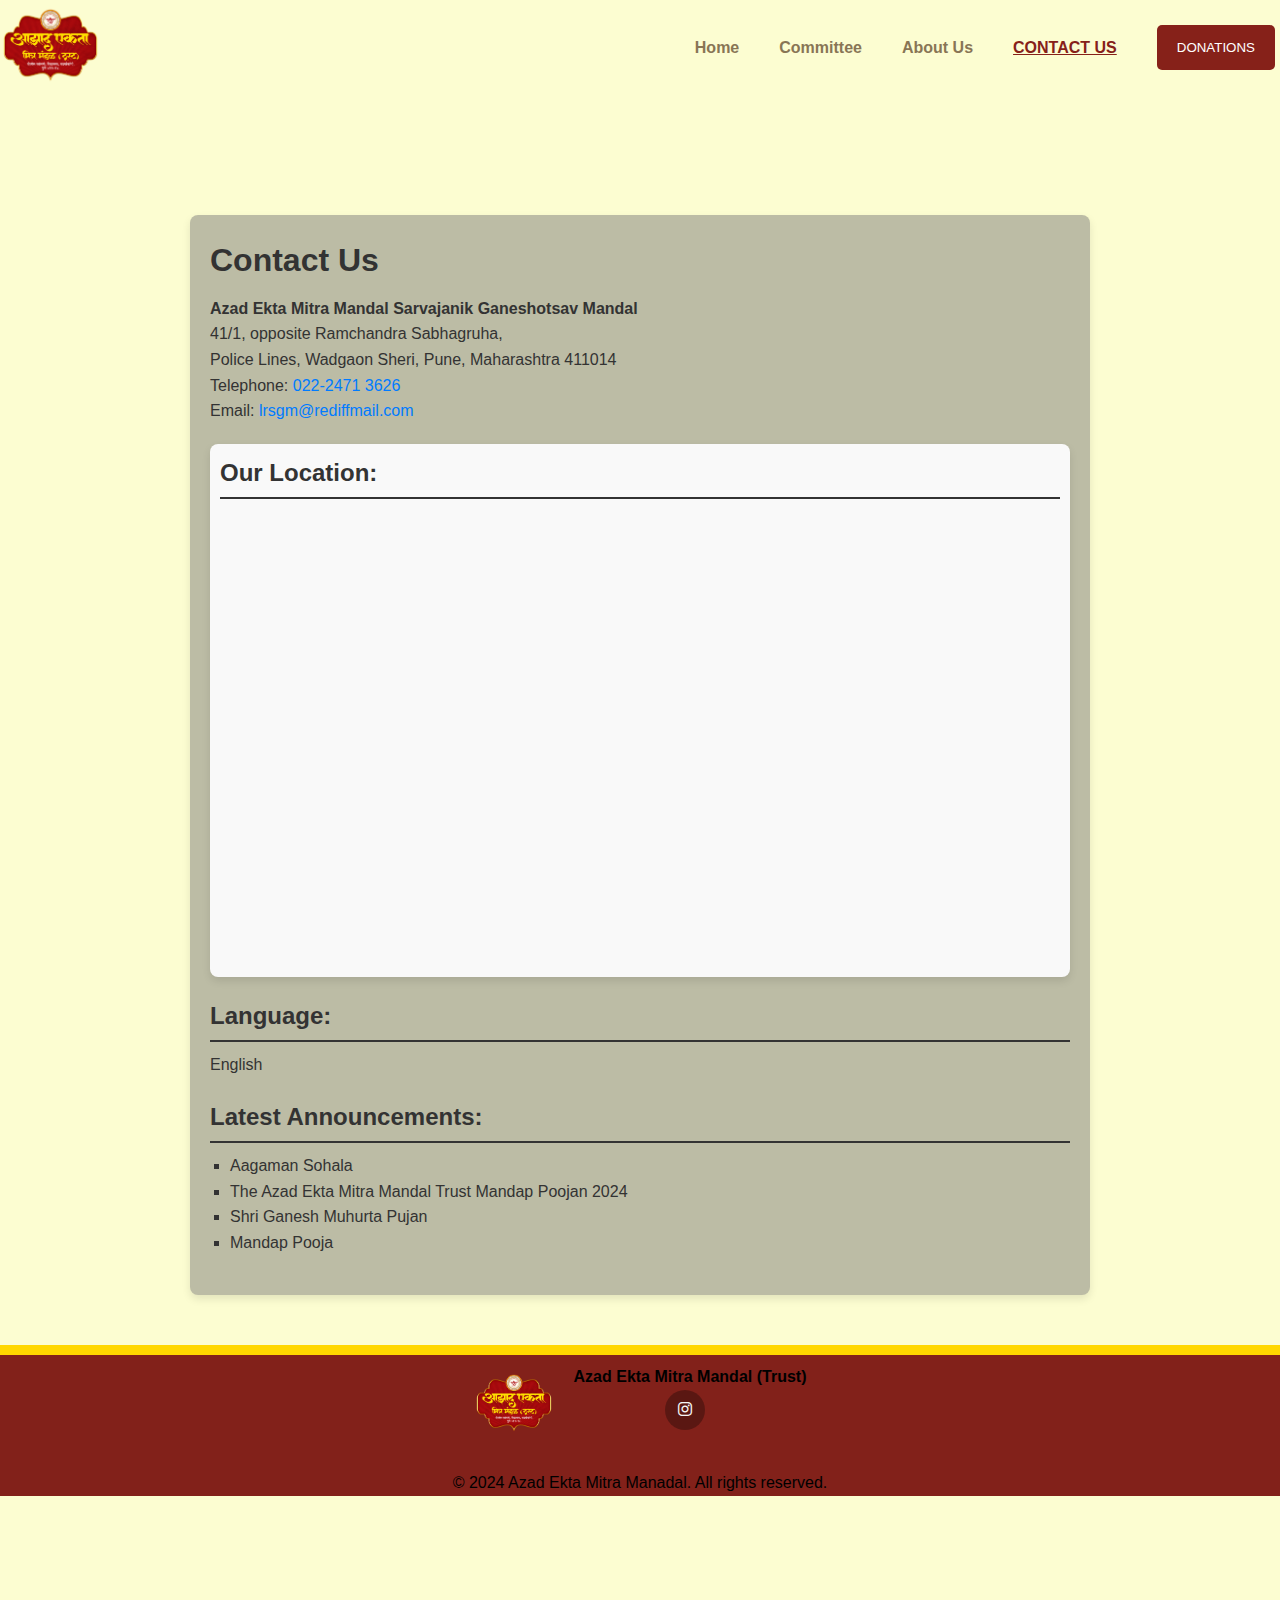
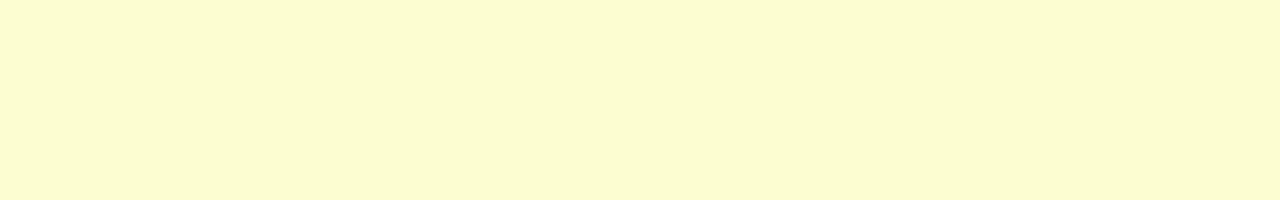
<file: Contact Us/contactus.html>
<!DOCTYPE html>
<html lang="en">
<head>
  <meta charset="UTF-8">
  <meta name="viewport" content="width=device-width, initial-scale=1.0">
  <title>Contact Us</title>
  <link rel="stylesheet" href="contactus.css">
  <link rel="stylesheet" href="https://cdnjs.cloudflare.com/ajax/libs/font-awesome/6.3.0/css/all.min.css">
  <link rel="icon" type="image/x-icon" href="/favicon/favicon.ico">
  <link rel="stylesheet" href="/favicon/site.webmanifest">
  <!-- <script src="/script.js"></script> -->
</head>
<body>
  <nav>
    <a href="/index.html"><img src="/Asset/logo1.png" alt="Logo"></a>
    <div id="nav-2">
      <h4><a href="/index.html">Home</a></h4>
      <h4><a href="/Members/members.html">Committee</a></h4>
      <h4><a href="/About Us/aboutus.html">About Us</a></h4>
      <h4><a href="#" style="color: rgba(134, 33, 25); text-decoration: underline; text-transform: uppercase;">Contact Us</a></h4>
      <button class="nav-button" id="qrbtn">Donations</button>    
    </div>
  </nav>

  <div id="qrcode" class="qr">
    <div class="qr-content">
      <button class="close-button" id="closeQRCodeBtn">&times; Close</button>
      <div class="qr-code">
          <img src="/Asset/qr_payment.jpg" alt="QR Code">
      </div>
    </div>
  </div>

  <main class="container">
    <section id="contact">
      <h1>Contact Us</h1>
      <p><strong>Azad Ekta Mitra Mandal Sarvajanik Ganeshotsav Mandal</strong><br>
        41/1, opposite Ramchandra Sabhagruha,<br>
        Police Lines, Wadgaon Sheri, Pune, Maharashtra 411014<br>
        Telephone: <a href="tel:+91">022-2471 3626</a><br>
        Email: <a href="mailto:Azad Ekta Mitra Manadal.com">lrsgm@rediffmail.com</a></p>
    </section>
    
    <section id="map">
      <h2>Our Location:</h2>
      <iframe src="https://www.google.com/maps/embed?pb=!1m18!1m12!1m3!1d3605.1423782058214!2d73.91815767497644!3d18.553985282546037!2m3!1f0!2f0!3f0!3m2!1i1024!2i768!4f13.1!3m3!1m2!1s0x3bc2c118458dce67%3A0x5610b48dcbbe4e28!2sAzad%20Ekta%20Mitra%20Mandal%20Trust!5e1!3m2!1sen!2sin!4v1726832301901!5m2!1sen!2sin" width="600" height="450" style="border:0;" allowfullscreen="" loading="lazy"></iframe>
    </section>
    
    <section id="language">
      <h2>Language:</h2>
      <p>English</p>
    </section>
    
    <section id="announcements">
      <h2>Latest Announcements:</h2>
      <ul>
        <li>Aagaman Sohala</li>
        <li>The Azad Ekta Mitra Mandal Trust Mandap Poojan 2024</li>
        <li>Shri Ganesh Muhurta Pujan</li>
        <li>Mandap Pooja</li>
      </ul>
    </section>
  </main>

  <footer class="site-footer">
    <div class="footer-container">
      <div class="footer-content">
        <div class="footer-logo">
          <a href="/index.html"><img src="/Asset/logo1.png" alt="Logo"></a>
        </div>
        <div class="footer-info">
          <p> Azad Ekta Mitra Mandal (Trust) </p>
          <div class="about-us-links">
            <a href="https:"><i class="fab fa-instagram"></i></a>
          </div>
        </div>
      </div>
      <div class="footer-copyright">
        <p>&copy; 2024 Azad Ekta Mitra Manadal. All rights reserved.</p>
      </div>
    </div>
  </footer>

  <div class="scroll-up">
    <img src="/Asset/uparrow.png" alt="Scroll Up">
  </div>

  <script>
    document.getElementById('qrbtn').addEventListener('click', function() {
      document.getElementById('qrcode').style.display = 'flex';
    });

    document.getElementById('closeQRCodeBtn').addEventListener('click', function() {
      document.getElementById('qrcode').style.display = 'none';
      window.location.href = '/Donation/donation.html'; 
    });

    window.onclick = function(event) {
      if (event.target === document.getElementById('qrcode')) {
        document.getElementById('qrcode').style.display = 'none';
        window.location.href = '/Donation/donation.html';
      }
    }
  </script>
</body>
</html>
</file>
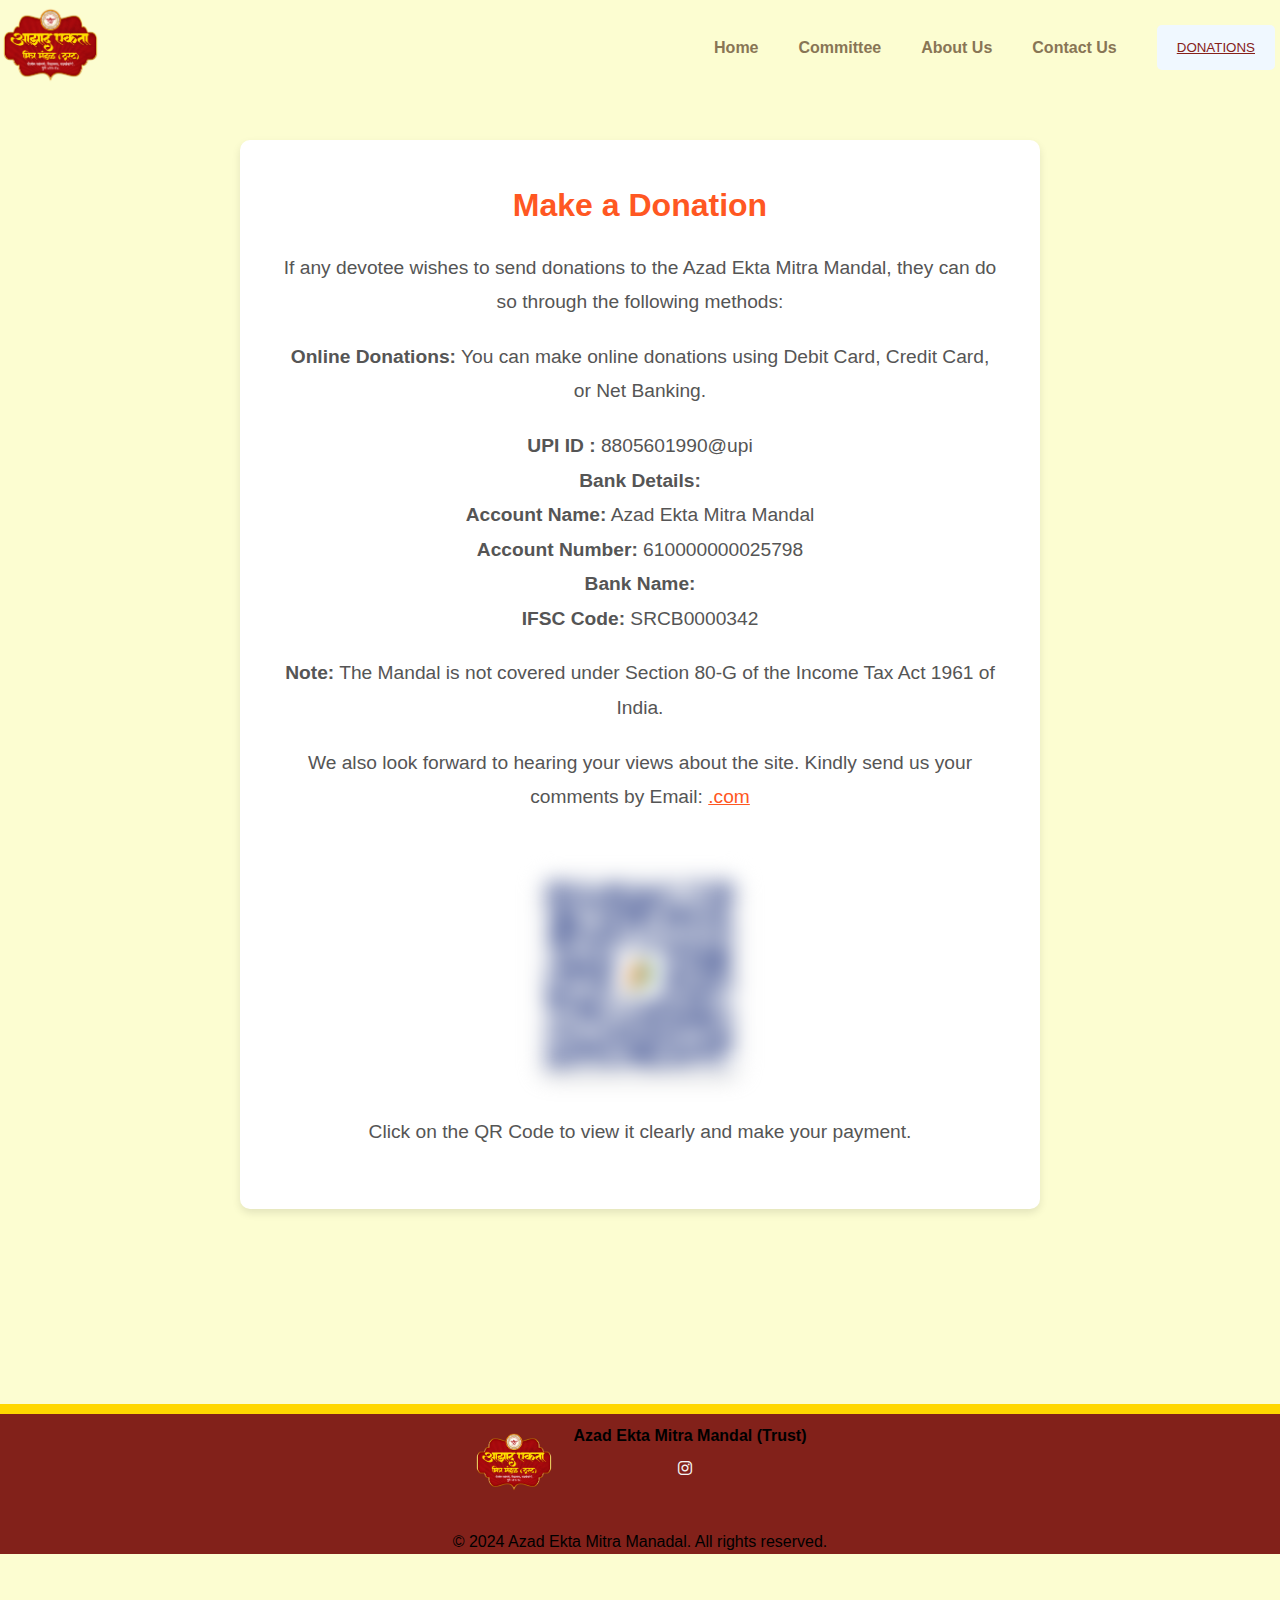
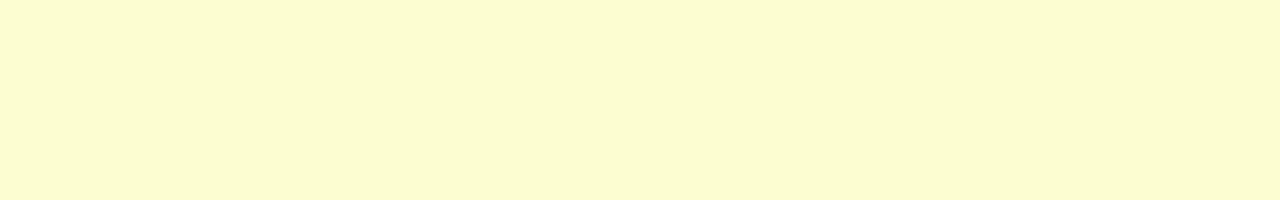
<file: Donation/donation.html>
<!DOCTYPE html>
<html lang="en">
<head>
  <meta charset="UTF-8">
  <meta name="viewport" content="width=device-width, initial-scale=1.0">
  <title> Donation </title>
  <link rel="stylesheet" href="donation.css">

  <link rel="stylesheet" href="https://cdnjs.cloudflare.com/ajax/libs/font-awesome/6.3.0/css/all.min.css">


  <!-- ICO file for legacy browsers -->
  <link rel="icon" type="image/x-icon" href="/favicon/favicon.ico">
  <!-- PNG files for different sizes -->
  <link rel="icon" type="image/png" sizes="16x16" href="/favicon/favicon-16x16.png">
  <link rel="icon" type="image/png" sizes="32x32" href="/favicon/favicon-32x32.png">
  <link rel="icon" type="image/png" sizes="64x64" href="/favicon/favicon-64x64.png">
  <link rel="icon" type="image/png" sizes="128x128" href="/favicon/favicon-128x128.png">
  <link rel="icon" type="image/png" sizes="192x192" href="/favicon/favicon-192x192.png">
  <!-- Apple Touch Icon -->
  <link rel="apple-touch-icon" sizes="180x180" href="/favicon/apple-touch-icon.png">
  <!-- Web App Manifest -->
  <link rel="manifest" href="/favicon/site.webmanifest">

</head>
<body>
  <nav>
    <a href="/index.html"><img src="/Asset/logo1.png" alt="Logo"></a>
    
    <div id="nav-2">
      <h4><a href="/index.html">Home</a></h4>
      <h4><a href="/Members/members.html">Committee</a></h4>
        <h4><a href="/About Us/aboutus.html">About Us</a></h4>
        <h4><a href="/Contact Us/contactus.html">Contact Us</a></h4>
        <button class="nav-button" id="qrbtn" style="background-color: aliceblue; text-decoration: underline; text-transform: uppercase;">Donations</button>

  </nav>

  <!-- Donation Section -->


  <div class="donation-container">
    <h1>Make a Donation</h1>
    <div class="donation-content">
        <p>If any devotee wishes to send donations to the Azad Ekta Mitra Mandal, they can do so through the following methods:</p>
        <p>
            <strong>Online Donations:</strong> You can make online donations using Debit Card, Credit Card, or Net Banking.
        </p>
        <p>
            <strong>UPI ID :</strong> 8805601990@upi<br>
            <strong>Bank Details:</strong><br>
            <strong>Account Name:</strong> Azad Ekta Mitra Mandal<br>
            <strong>Account Number:</strong> 610000000025798<br>
            <strong>Bank Name:</strong> <br>
            <strong>IFSC Code:</strong> SRCB0000342
        </p>
        <p><strong>Note:</strong> The Mandal is not covered under Section 80-G of the Income Tax Act 1961 of India.</p>
        <p>We also look forward to hearing your views about the site. Kindly send us your comments by Email: <a href="mailto:.com">.com</a></p>
        
        <div class="qr-code-container">
            <div class="qr-code">
                <img src="/Asset/qr_payment.jpg" alt="QR Code for Donations">
            </div>
            <div class="qr-code-lightbox" id="lightbox">
                <span class="close-btn" onclick="toggleLightbox()">×</span>
                <img src="/Asset/qr_payment.jpg" alt="QR Code for Donations">
            </div>
        </div>
        <p>Click on the QR Code to view it clearly and make your payment.</p>
    </div>
</div>
  <!-- Footer Section -->
  <footer class="site-footer">
    <div class="footer-container">
      <div class="footer-content">
        <div class="footer-logo">
          <a href="/index.html"><img src="/Asset/logo1.png" alt="Logo"></a>
        </div>
        <div class="footer-info">
          <p> Azad Ekta Mitra Mandal (Trust) </p>
          <div class="social-icons">
            <a href="#"><i class="fab fa-instagram"></i></a>
      </div>
        </div>
      </div>
      <div class="footer-copyright">
        <p>&copy; 2024 Azad Ekta Mitra Manadal. All rights reserved.</p>
      </div>
    </div>
  </footer>

  <div class="scroll-up">
    <img src="/Asset/uparrow.png" alt="Scroll Up">
  </div>


  <script>
//     document.getElementById('qrbtn').addEventListener('click', function() {
//     document.getElementById('qrcode').style.display = 'flex';
// });

// document.getElementById('closeQRCodeBtn').addEventListener('click', function() {
//     document.getElementById('qrcode').style.display = 'none';
//     window.location.href = '/Donation/donation.html'; 
// });

// window.onclick = function(event) {
//     if (event.target === document.getElementById('qrcode')) {
//         document.getElementById('qrcode').style.display = 'none';
//         window.location.href = '/Donation/donation.html';
//     }
// }

// Show QR COde on press 
const qrCodeContainer = document.querySelector('.qr-code-container');
    const lightbox = document.getElementById('lightbox');

    qrCodeContainer.addEventListener('click', function() {
        qrCodeContainer.classList.toggle('active');
        lightbox.classList.toggle('active');
    });

    function toggleLightbox() {
        qrCodeContainer.classList.remove('active');
        lightbox.classList.remove('active');
    }
</script>


</body>
</html>
</file>
<file: Contact Us/contactus.css>
* {
  margin: 0px;
  box-sizing: border-box;
  scroll-behavior: smooth;
}

body {
  font-family: Arial, sans-serif;
  background-color: #fcfdd1;
  color: #333;
  line-height: 1.6;
}

/* Navigation Bar style */
nav {
  display: flex;
  align-items: center;
  justify-content: space-between;
  transition: all ease 0.4s;
}

#nav-2 {
  display: flex;
  margin: 5px;
}

#nav-2 h4 {
  display: flex;
  padding: 10px 20px;
}

#nav-2 h4::after {
  content: "";
  position: absolute;
  height: 100%;
  width: 100%;
  left: 0;
  bottom: -100%;
  border-radius: 50%;
  transition: all ease 0.4s;
}

#nav-2 h4:hover::after {
  bottom: 0;
  border-radius: 0;
}

#nav-2 h4 a {
  color: #887555;
  text-decoration: none;
  position: relative;
  z-index: 9;
}

#nav-2 h4:hover a {
  color: rgba(134, 33, 25);
}

nav img {
  margin: 0px 0px -5px;
  top: 0px;
  position: relative;
  width: max-content;
  height: 92px;
}

.nav-container {
  display: flex;
  align-items: center;
  padding: 10px;
  background-color: #f8f8f8;
}

.nav-container h4 {
  margin: 0 10px;
}

.nav-button {
  background-color: rgba(134, 33, 25);
  color: white;
  text-transform: uppercase;
  border: none;
  padding: 10px 20px;
  margin-left: 20px;
  cursor: pointer;
  border-radius: 5px;
}

.nav-button:hover {
  background-color: #a6281a;
}

/* QR Code Popup */
.qr {
  display: none;
  position: fixed;
  z-index: 1000;
  left: 0;
  top: 0;
  width: 100%;
  height: 100%;
  overflow: auto;
  background-color: rgba(0, 0, 0, 0.5);
  align-items: center;
  justify-content: center;
}

.qr-content {
  text-align: center;
}

.close-button {
  background-color: #f44336;
  color: white;
  border: none;
  padding: 10px;
  cursor: pointer;
  border-radius: 5px;
}

.close-button:hover {
  background-color: #c62828;
}

.qr-code {
  margin: 20px 0;
}

.qr-content img {
  width: 50%;
  height: 100%;
}

/* Map Styling */
#map {
  margin-top: 20px;
  padding: 10px;
  background: #f9f9f9; 
  border-radius: 8px;
  box-shadow: 0 4px 8px rgba(0, 0, 0, 0.1);
}

#map h2 {
  font-size: 1.5rem;
  color: #333;
  margin-bottom: 10px;
}

#map iframe {
  border: none;
  border-radius: 8px; 
  width: 100%;
  height: 450px; 
}

/* Responsive Design for Map */
@media (max-width: 768px) {
  #map iframe {
    height: 300px; 
  }
}

/* Main container styling */
.container {
  position: relative;
  max-width: 900px;
  top: 100px;
  margin: 20px auto;
  padding: 20px;
  background: #bcbca5;
  box-shadow: 0 4px 8px rgba(0, 0, 0, 0.1);
  border-radius: 8px;
  margin-bottom: 150px;
}

/* Section styling */
section {
  margin-bottom: 20px;
}

h1, h2 {
  color: #333;
  margin-bottom: 10px;
}

h2 {
  border-bottom: 2px solid #333;
  padding-bottom: 5px;
  font-size: 1.5rem;
}

/* Contact information styling */
#contact p {
  font-size: 1rem;
}

#contact a {
  color: #007bff;
  text-decoration: none;
}

#contact a:hover {
  text-decoration: underline;
}

/* Language and announcements section */
#language p, #announcements ul {
  margin-top: 10px;
}

#announcements ul {
  list-style-type: square;
  padding-left: 20px;
}

/* Footer */
.site-footer {
  border-top: 10px solid gold;
  background-color: rgba(130,33,26,255);
  color: black;
  padding-top: 9px;
}

.footer {
  background-color: rgba(130,33,26,255);
  color: rgba(130,33,26,255);
  padding: 20px 0;
  font-family: Arial, sans-serif;
  font-size: 14px;
}

.footer-container {
  width: 80%;
  margin: 0 auto;
  text-align: center;
}

.footer-content {
  display: flex;
  align-items: center;
  justify-content: center;
  margin-bottom: 20px;
}

.footer-logo img {
  width: 80px;
  height: auto;
}

.footer-info {
  margin-left: 20px;
}

.footer-info p {
  margin: 0;
  font-weight: bold;
}

.about-us-links a {
  display: inline-block;
  margin-right: 10px;
}

.about-us-links img {
  display: block;
  height: auto;
  margin: 0 auto;
}

.about-us-links {
  margin-bottom: 20px;
}

.about-us-links a {
  display: inline-block;
  width: 40px;
  height: 40px;
  line-height: 40px;
  text-align: center;
  border-radius: 50%;
  margin-right: 10px;
  color: whitesmoke;
  background-color: rgba(0, 0, 0, 0.3);
  transition: all 0.4s ease;
}

.about-us-links a:hover {
  transform: translate(-3px);
}

.footer-copyright {
  margin-top: 20px;
}

@keyframes marquee {
  0% {
    transform: translateX(0);
  }
  100% {
    transform: translateX(-100%);
  }
}

/* Scroll to Top Button */
.scroll-up {
  position: fixed;
  bottom: 20px;
  right: 20px;
  z-index: 1000;
  background-color: #eb0000;
  color: aqua;
  height: 40px;
  width: 40px;
  text-align: center;
  line-height: 40px;
  border-radius: 50%;
  display: none;
  cursor: pointer;
  transition: opacity 0.4s ease;
}

.scroll-up img {
  width: 20px;
  height: 20px;
}

.scroll-up:hover {
  background-color: blueviolet;
}

body.scrolled .scroll-up {
  display: block;
}

/* Responsive Design Adjustments */

/* General Resets for Images */
img {
  max-width: 100%; /* Ensure all images are responsive */
  height: auto; /* Maintain aspect ratio */
}

/* Tablet and below */
@media (max-width: 768px) {
  nav {
    flex-direction: column; /* Stack nav items */
    align-items: flex-start; /* Align items to the start */
  }

  #nav-2 {
    flex-direction: column; /* Stack nav items */
    width: 100%; /* Full width */
  }

  #nav-2 h4 {
    padding: 10px 0; /* Adjust padding */
  }

  #map iframe {
    height: 250px; /* Reduced height */
  }

  .container {
    padding: 10px; /* Adjust padding */
  }
}

/* Mobile and below */
@media (max-width: 480px) {
  nav img {
    width: 50px; /* Smaller logo */
  }

  #nav-2 h4 {
    font-size: 14px; /* Smaller font size */
    padding: 5px 0; /* Adjust padding */
  }

  #map iframe {
    height: 200px; /* Reduced height */
  }

  .container {
    max-width: 90%; /* Wider on mobile */
  }
}
</file>
<file: Donation/donation.css>
* {
  margin: 0px;
  padding: 0px;
  box-sizing: border-box;
  scroll-behavior: smooth;
}
  body {
    font-family: Arial, sans-serif;
    background-color: #fcfdd1;
    color: #333;
    line-height: 1.6;
  }
/* Navigation Bar style  */
nav {
  display: flex;
  align-items: center;
  justify-content: space-between;
  transition: all ease 0.4s;
  }

/* Fixed Nacigation */
#nav-2 {
  display: flex;
  margin: 5px;
}

#nav-2 h4 {
  display: flex;
  padding: 10px 20px;
}

#nav-2 h4::after {
  content: "";
  position: absolute;
  height: 100%;
  width: 100%;
  left: 0;
  bottom: -100%;
  border-radius: 50%;
  transition: all ease 0.4s;

}

#nav-2 h4:hover::after {
  bottom: 0;
  border-radius: 0;
}

#nav-2 h4 a {
  color: #887555;
  text-decoration: none;
  position: relative;
  z-index: 9;
}

#nav-2 h4:hover a {
  color: rgba(134, 33, 25);
}

/* Navigation Image  */
nav img {
  
  margin: 0px 0px -5px;
  top: 0px;
  position: relative;
  width: max-content;
  height: 92px;
}

/* QR Code Poup */
.nav-container {
display: flex;
align-items: center;
padding: 10px;
background-color: #f8f8f8;
}

.nav-container h4 {
margin: 0 10px;
}

.nav-button {
background-color: black;
color: rgba(134, 33, 25);
text-transform: uppercase;
border: none;
padding: 10px 20px;
margin-left: 20px;
cursor: pointer;
border-radius: 5px;
}

.nav-button:hover {
background-color: #a6281a;
}
/* QR Code Popup  */
.qr {
display: none;
position: fixed;
z-index: 1000;
left: 0;
top: 0;
width: 100%;
height: 100%;
overflow: auto;
background-color: rgba(0, 0, 0, 0.5);
align-items: center;
justify-content: center;
}

.qr-content {
text-align: center;
}

.close-button {
background-color: #f44336;
color: white;
border: none;
padding: 10px;
cursor: pointer;
border-radius: 5px;
}

.close-button:hover {
background-color: #c62828;
}

.qr-code {
margin: 20px 0;
}

/* QR Imagev  */
.qr-content img{
width: 50%;
height: 100%;
}

  /* Donation Tyle */

  .donation-container {
    top: -75px;
    position: relative;
    text-align: center;
    padding: 40px 20px;
    background-color: #fff;
    border-radius: 10px;
    box-shadow: 0 4px 8px rgba(0, 0, 0, 0.1);
    max-width: 800px;
    margin: 120px auto;
}
h1 {
    color: #ff5722;
    margin-bottom: 20px;
}
.donation-content p {
    font-size: 1.2rem;
    color: #555;
    line-height: 1.8;
    margin: 0 20px 20px 20px;
}
.donation-content a {
    color: #ff5722;
    text-decoration: underline;
}
/* QR Section */
.qr-code-container {
    position: relative;
    display: inline-block;
    cursor: pointer;
    margin: 20px 0;
}
.qr-code {
    width: 200px;
    height: 200px;
    border-radius: 10px;
    box-shadow: 0 4px 8px rgba(0, 0, 0, 0.2);
    transition: filter 0.3s ease;
    filter: blur(10px);
    overflow: hidden;
}
.qr-code-container.active .qr-code {
    filter: blur(0);
}
.qr-code-container img {
    width: 100%;
    height: auto;
}
.qr-code-lightbox {
    display: none;
    position: fixed;
    top: 0;
    left: 0;
    width: 100%;
    height: 100%;
    background: rgba(0, 0, 0, 0.8);
    justify-content: center;
    align-items: center;
    z-index: 1000;
}
.qr-code-lightbox img {
    width: 40%;
    height: auto;
    border-radius: 10px;
}
.qr-code-lightbox.active {
    display: flex;
}
.close-btn {
    position: absolute;
    top: 20px;
    right: 20px;
    font-size: 2rem;
    color: #fff;
    cursor: pointer;
}
  /* Scroll to Top Button */
.scroll-up {
  position: fixed;
  bottom: 20px;
  right: 20px;
  z-index: 1000;
  background-color: #eb0000;
  color: aqua;
  height: 40px;
  width: 40px;
  text-align: center;
  line-height: 40px;
  border-radius: 50%;
  display: none;
  cursor: pointer;
  transition: opacity 0.4s ease;
}

.scroll-up img {
  width: 20px;
  height: 20px;
}

.scroll-up:hover {
  background-color: blueviolet;
}

body.scrolled .scroll-up {
  display: block;
}



    /* Footer */
  
    .site-footer {
      border-top: 10px solid gold;
      background-color: rgba(130,33,26,255);
      color: black;
      padding-top: 9px;
    }
    
    .footer {
      background-color: rgba(130,33,26,255);
      color: rgba(130,33,26,255);
      padding: 20px 0;
      font-family: Arial, sans-serif;
      font-size: 14px;
    }
  
    .footer-container {
      width: 80%;
      margin: 0 auto;
      text-align: center;
    }
    
    .footer-content {
      display: flex;
      align-items: center;
      justify-content: center;
      margin-bottom: 20px;
    }
    
    .footer-logo img {
      width: 80px;
      height: auto;
    }
    
    .footer-info {
      margin-left: 20px;
    }
    
    .footer-info p {
      margin: 0;
      font-weight: bold;
    }
    .social-icons {
      margin-top: 0px;
    }
    
    .social-icons a {
      display: inline-block;
      margin-right: 10px;
    }
  
    .social-icons img {
      display: block;
      height: auto;
      margin: 0 auto;
    }
    
    .social-icons {
      margin-bottom: 20px;
    }
    
    .social-icons a {
      display: inline-block;
      width: 40px;
      height: 40px;
      line-height: 40px;
      text-align: center;
      border-radius: 50%;
      margin-right: 10px;
      color: whitesmoke;
      background-color: 0 2px 5px rgba(0, 0, 0, 0.3);
      transition: all 0.4s ease;
    }
    
    .social-icons a:hover {
      transform: translate(-3px);
    }
    
    .footer-copyright {
      margin-top: 20px;
    }
/* QR Code Popup  */
.qr {
  display: none;
  position: fixed;
  z-index: 1000;
  left: 0;
  top: 0;
  width: 100%;
  height: 100%;
  overflow: auto;
  background-color: rgba(0, 0, 0, 0.5);
  align-items: center;
  justify-content: center;
}

.qr-content {
  /* background-color: #fff;
  padding: 20px;
  border-radius: 8px; */
  text-align: center;
}

.close-button {
  background-color: #f44336;
  color: white;
  border: none;
  padding: 10px;
  cursor: pointer;
  border-radius: 5px;
}

.close-button:hover {
  background-color: #c62828;
}

.qr-code {
  margin: 20px 0;
}

/* QR Imagev  */


.qr-content img{
  width: 100%;
  height: 100%;
}




/* Respnocsive media queries  */

/* Media Queries */

/* Tablet and below */
@media (max-width: 768px) {
  #nav-2 {
    flex-direction: column;
    align-items: center;
  }

  #nav-2 h4 {
    padding: 10px;
    font-size: 14px;
  }

  .donation-container {
    padding: 20px;
    margin: 60px auto;
  }

  .donation-content p {
    font-size: 1rem;
    margin: 0 10px 10px 10px;
  }

  .qr-code-container {
    width: 100%;
  }

  .qr-code-container img {
    width: 100%;
    height: auto;
  }

  .footer-content {
    flex-direction: column;
  }

  .footer-info {
    margin-left: 0;
    margin-top: 10px;
  }
}

/* Mobile and below */
@media (max-width: 480px) {
  nav img {
    width: 80px;
  }

  #nav-2 h4 {
    font-size: 12px;
    padding: 5px;
  }

  .donation-container {
    padding: 15px;
  }

  .donation-content p {
    font-size: 0.9rem;
    margin: 0 5px 5px 5px;
  }

  .qr-code-container img {
    width: 100%;
    height: auto;
  }

  .footer-logo img {
    width: 60px;
  }

  .social-icons a {
    width: 30px;
    height: 30px;
    line-height: 30px;
  }
}

/* Additional responsive tweaks for navigation and layout */
@media (max-width: 768px) {
  nav {
    flex-direction: column;
    align-items: flex-start;
  }

  #nav-2 {
    flex-direction: column;
    width: 100%;
  }

  #nav-2 h4 {
    padding: 10px 0;
  }

  .nav-button {
    width: 96%;
    margin: 10px 0;
  }
}

@media (max-width: 600px) {
  .container {
    flex-direction: column;
  }
}
/* 
Responsive website code  */

/* Responsive Design */

/* Tablet and below */
@media (max-width: 768px) {
  /* Adjust navigation bar styles */
  nav {
    flex-direction: column;
    align-items: center;
  }
  #nav-2 {
    flex-direction: column;
    margin: 10px;
  }
  #nav-2 h4 {
    padding: 10px;
    font-size: 14px;
  }
  /* Adjust donation container styles */
  .donation-container {
    padding: 20px;
    margin: 60px auto;
  }
  .donation-content p {
    font-size: 1rem;
    margin: 0 10px 10px 10px;
  }
  /* Adjust QR code container styles */
  .qr-code-container {
    width: 100%;
  }
  .qr-code-container img {
    width: 100%;
    height: auto;
  }
  /* Adjust footer styles */
  .footer-content {
    flex-direction: column;
  }
  .footer-info {
    margin-left: 0;
    margin-top: 10px;
  }
}

/* Mobile and below */
@media (max-width: 480px) {
  nav img {
    width: 80px;
  }
  #nav-2 h4 {
    font-size: 12px;
    padding: 5px;
  }
  .donation-container {
    padding: 15px;
  }
  .donation-content p {
    font-size: 0.9rem;
    margin: 0 5px 5px 5px;
  }
  .qr-code-container img {
    width: 100%;
    height: auto;
  }
  .footer-logo img {
    width: 60px;
  }
  .social-icons a {
    width: 30px;
    height: 30px;
    line-height: 30px;
  }
}

/* Additional responsive tweaks for navigation and layout */
@media (max-width: 768px) {
  nav {
    flex-direction: column;
    align-items: flex-start;
  }
  #nav-2 {
    flex-direction: column;
    width: 100%;
  }
  #nav-2 h4 {
    padding: 10px 0;
  }
  .nav-button {
    width: 96%;
    margin: 10px 0;
  }
}

@media (max-width: 600px) {
  .container {
    flex-direction: column;
  }
}
</file>
